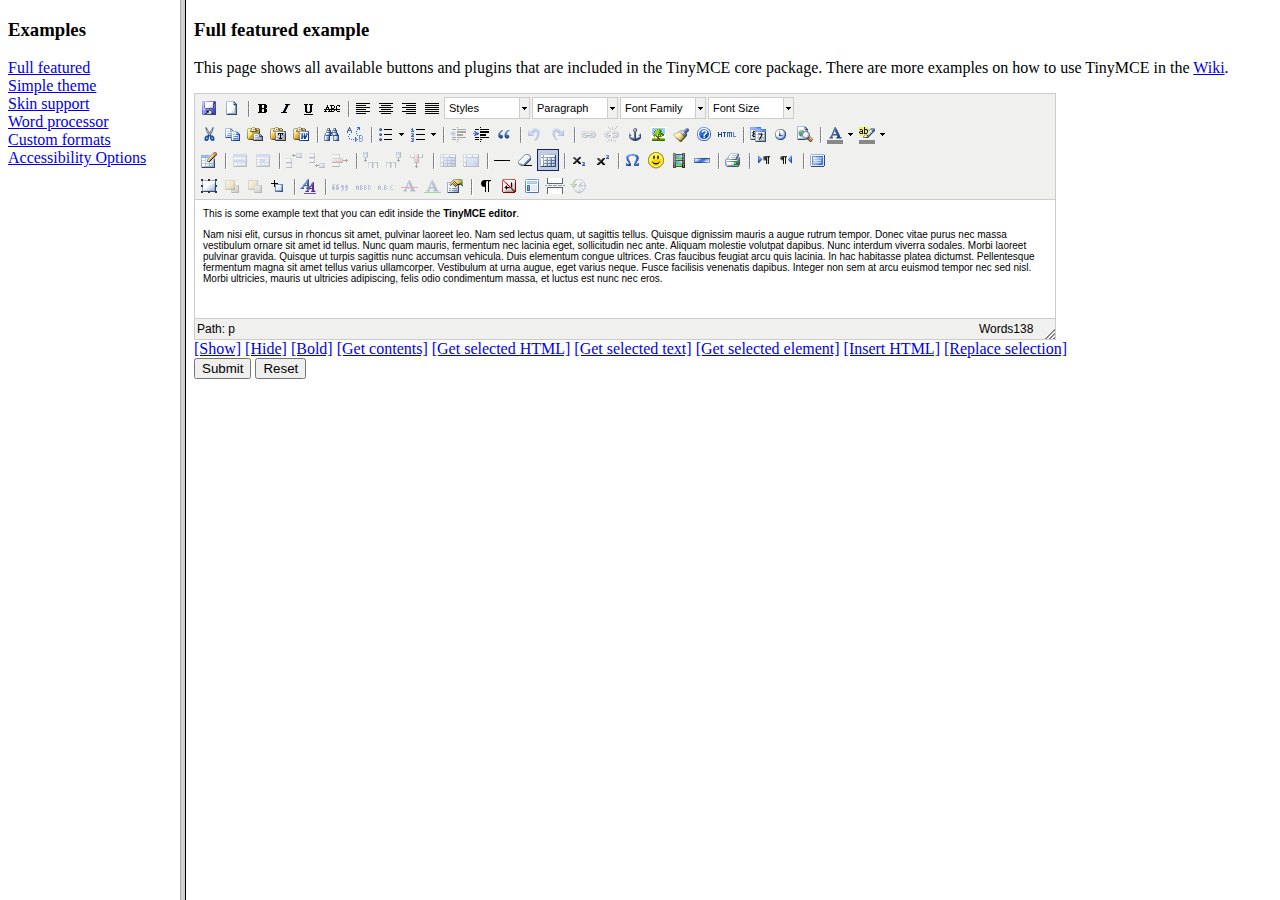
<file: www/html/js/tinymce/examples/index.html>
<!DOCTYPE HTML PUBLIC "-//W3C//DTD HTML 4.01 Frameset//EN" "http://www.w3.org/TR/html4/frameset.dtd">
<html>
<head>
	<title>TinyMCE examples</title>
</head>
<frameset cols="180,80%">
	<frame src="menu.html" name="menu" />
	<frame src="full.html" name="main" />
</frameset>
</html>
</file>
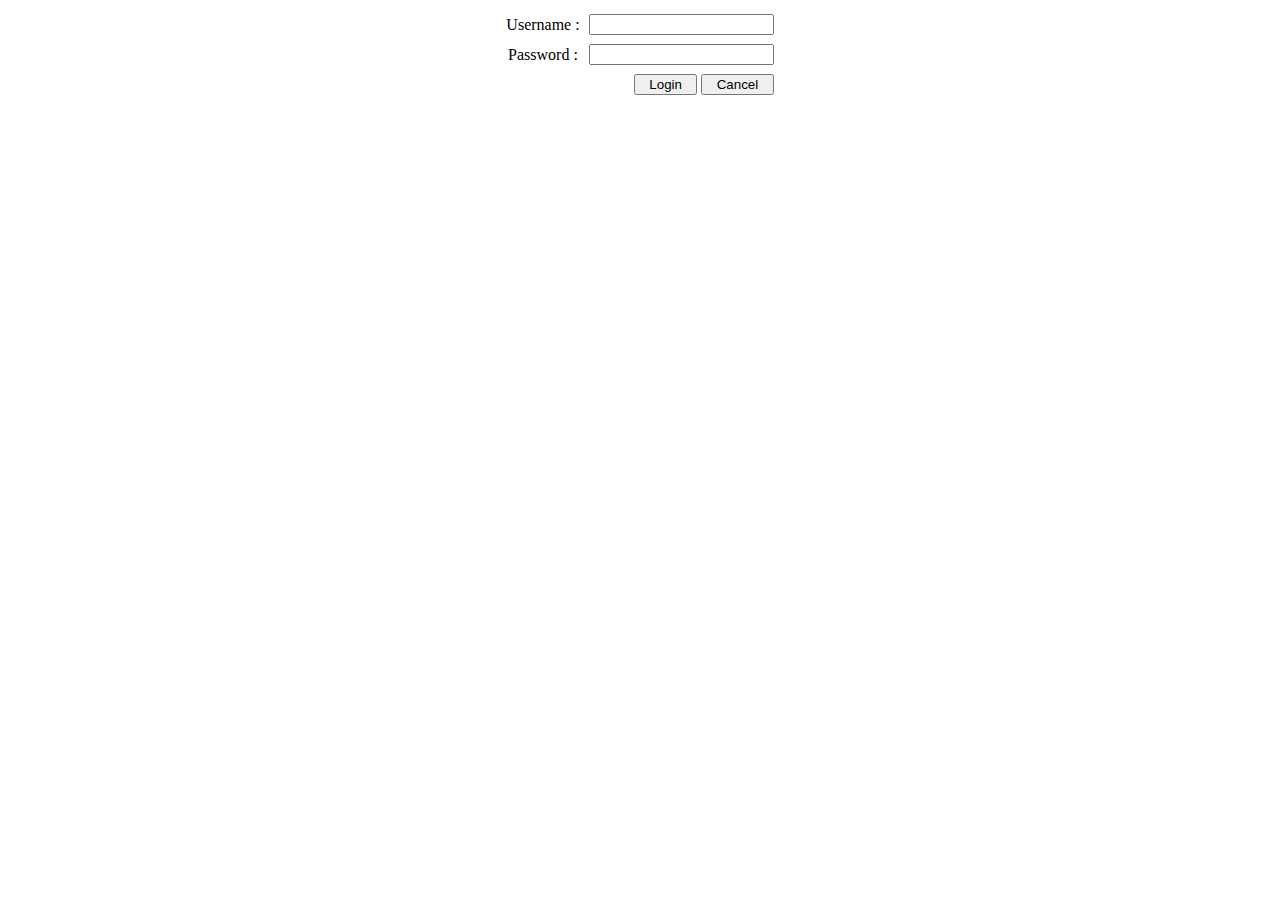
<file: www/html/js/thickbox/text/ajaxLogin.html>
﻿<!DOCTYPE html PUBLIC "-//W3C//DTD XHTML 1.0 Transitional//EN" "http://www.w3.org/TR/xhtml1/DTD/xhtml1-transitional.dtd">
<html xmlns="http://www.w3.org/1999/xhtml">
<head>
<meta http-equiv="Content-Type" content="text/html; charset=utf-8" />
<body>
	<div style="text-align:center;">
		<table style="margin:0px auto" cellSpacing="3" cellPadding="3" border="0">
			<tbody>
				<tr>
					<td><label>Username</label> :</td>
					<td><input name=""></td>
				</tr>
				<tr>
					<td><label>Password</label> :</td>
					<td><input name=""></td>
				</tr>
				<tr align="right">
					<td colSpan="2">
						<input id="Login" type="submit" value="&nbsp;&nbsp;Login&nbsp;&nbsp;" />
						<input id="Login" onclick="tb_remove()" type="submit" value="&nbsp;&nbsp;Cancel&nbsp;&nbsp;">
					</td>
				</tr>
			</tbody>
		</table>
	</div>
</body>
</html>
</file>
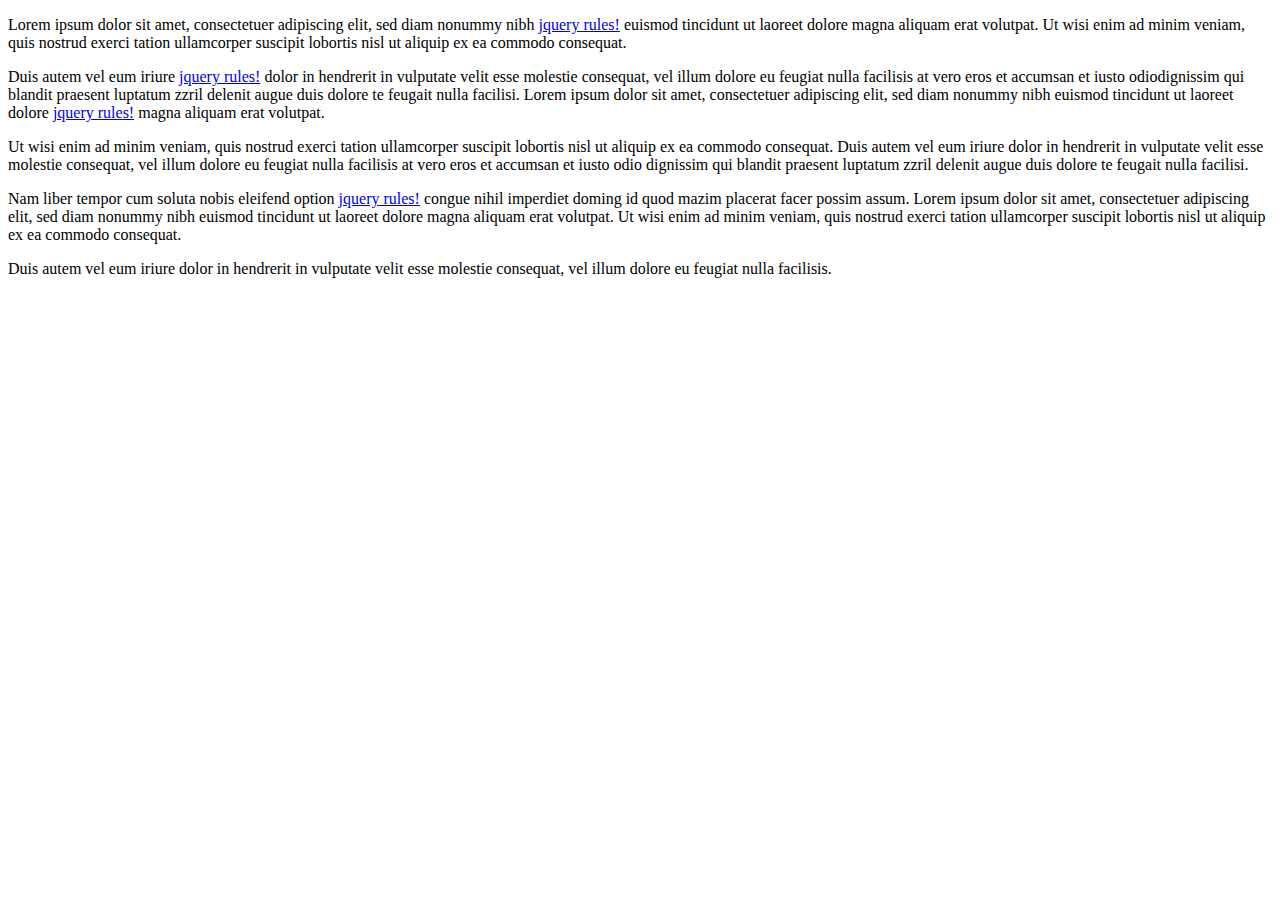
<file: www/html/js/thickbox/text/ajaxOverFlow.html>
﻿<!DOCTYPE html PUBLIC "-//W3C//DTD XHTML 1.0 Transitional//EN" "http://www.w3.org/TR/xhtml1/DTD/xhtml1-transitional.dtd">
<html xmlns="http://www.w3.org/1999/xhtml">
<head>
<meta http-equiv="Content-Type" content="text/html; charset=utf-8" />
<body>
	<p>Lorem ipsum dolor sit amet, consectetuer adipiscing elit, sed diam nonummy 
	nibh <a href="http://www.jquery.com/">jquery rules!</a> euismod tincidunt ut 
	laoreet dolore magna aliquam erat volutpat. Ut wisi enim ad minim veniam, quis 
	nostrud exerci tation ullamcorper suscipit lobortis nisl ut aliquip ex ea 
	commodo consequat.</p>
	<p>Duis autem vel eum iriure <a href="http://www.jquery.com/">jquery rules!</a> 
	dolor in hendrerit in vulputate velit esse molestie consequat, vel illum dolore 
	eu feugiat nulla facilisis at vero eros et accumsan et iusto odiodignissim qui 
	blandit praesent luptatum zzril delenit augue duis dolore te feugait nulla 
	facilisi. Lorem ipsum dolor sit amet, consectetuer adipiscing elit, sed diam 
	nonummy nibh euismod tincidunt ut laoreet dolore <a 
	href="http://www.jquery.com/">jquery rules!</a> magna aliquam erat volutpat.</p>
	<p>Ut wisi enim ad minim veniam, quis nostrud exerci tation ullamcorper suscipit 
	lobortis nisl ut aliquip ex ea commodo consequat. Duis autem vel eum iriure 
	dolor in hendrerit in vulputate velit esse molestie consequat, vel illum dolore 
	eu feugiat nulla facilisis at vero eros et accumsan et iusto odio dignissim qui 
	blandit praesent luptatum zzril delenit augue duis dolore te feugait nulla 
	facilisi.</p>
	<p>Nam liber tempor cum soluta nobis eleifend option <a 
	href="http://www.jquery.com/">jquery rules!</a> congue nihil imperdiet doming id 
	quod mazim placerat facer possim assum. Lorem ipsum dolor sit amet, consectetuer 
	adipiscing elit, sed diam nonummy nibh euismod tincidunt ut laoreet dolore magna 
	aliquam erat volutpat. Ut wisi enim ad minim veniam, quis nostrud exerci tation 
	ullamcorper suscipit lobortis nisl ut aliquip ex ea commodo consequat.</p>
	<p>Duis autem vel eum iriure dolor in hendrerit in vulputate velit esse molestie 
	consequat, vel illum dolore eu feugiat nulla facilisis.</p>
</body>
</html>
</file>
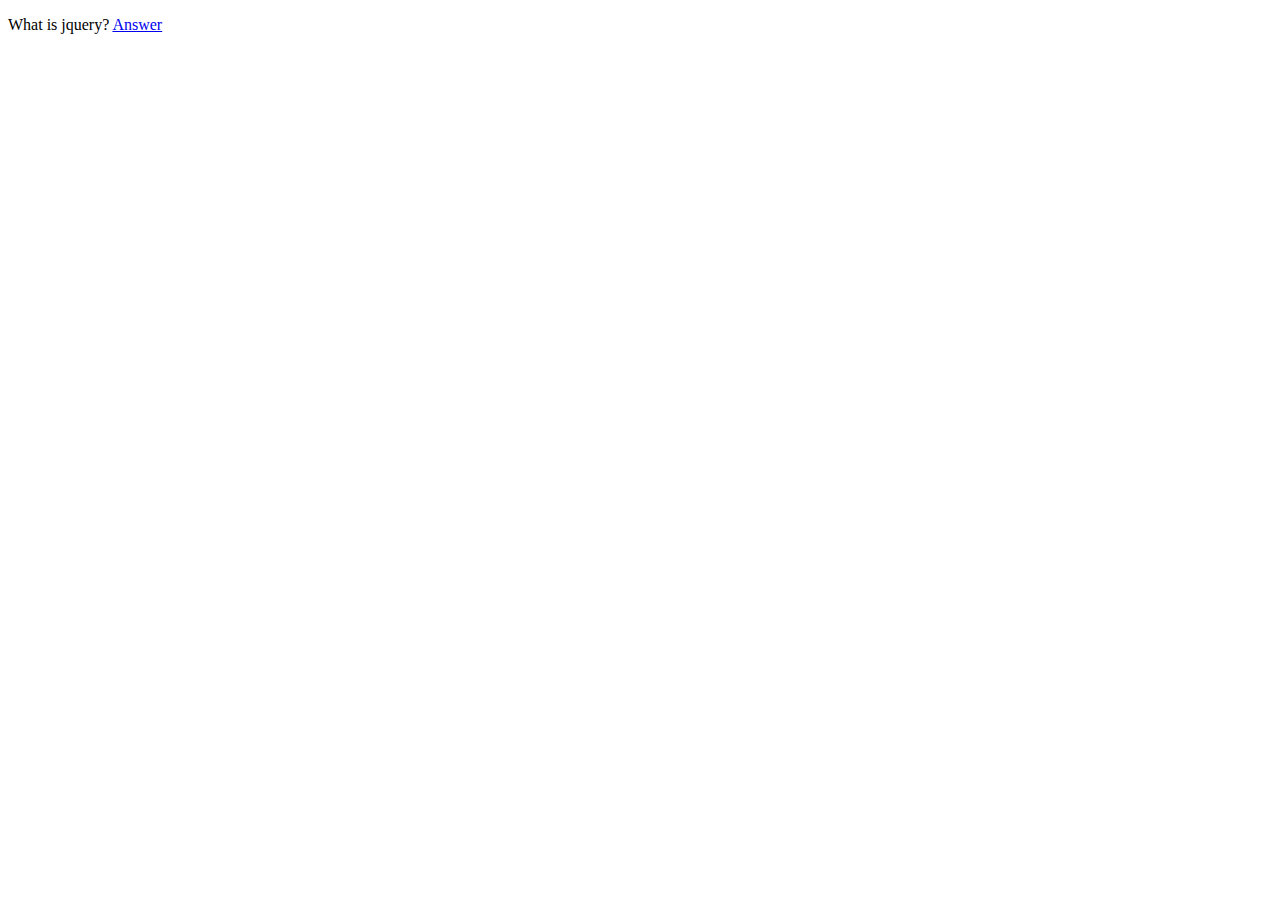
<file: www/html/js/thickbox/text/ajaxTBcontent.html>
﻿<!DOCTYPE html PUBLIC "-//W3C//DTD XHTML 1.0 Transitional//EN" "http://www.w3.org/TR/xhtml1/DTD/xhtml1-transitional.dtd">
<html xmlns="http://www.w3.org/1999/xhtml">
<head>
<meta http-equiv="Content-Type" content="text/html; charset=utf-8" />
<body>
<p>What is jquery? <a class="thickbox" href="http://jquery.com/demo/thickbox/newTBcontent.html?height=200&amp;width=300">Answer</a></p>
</body>
</html>
</file>
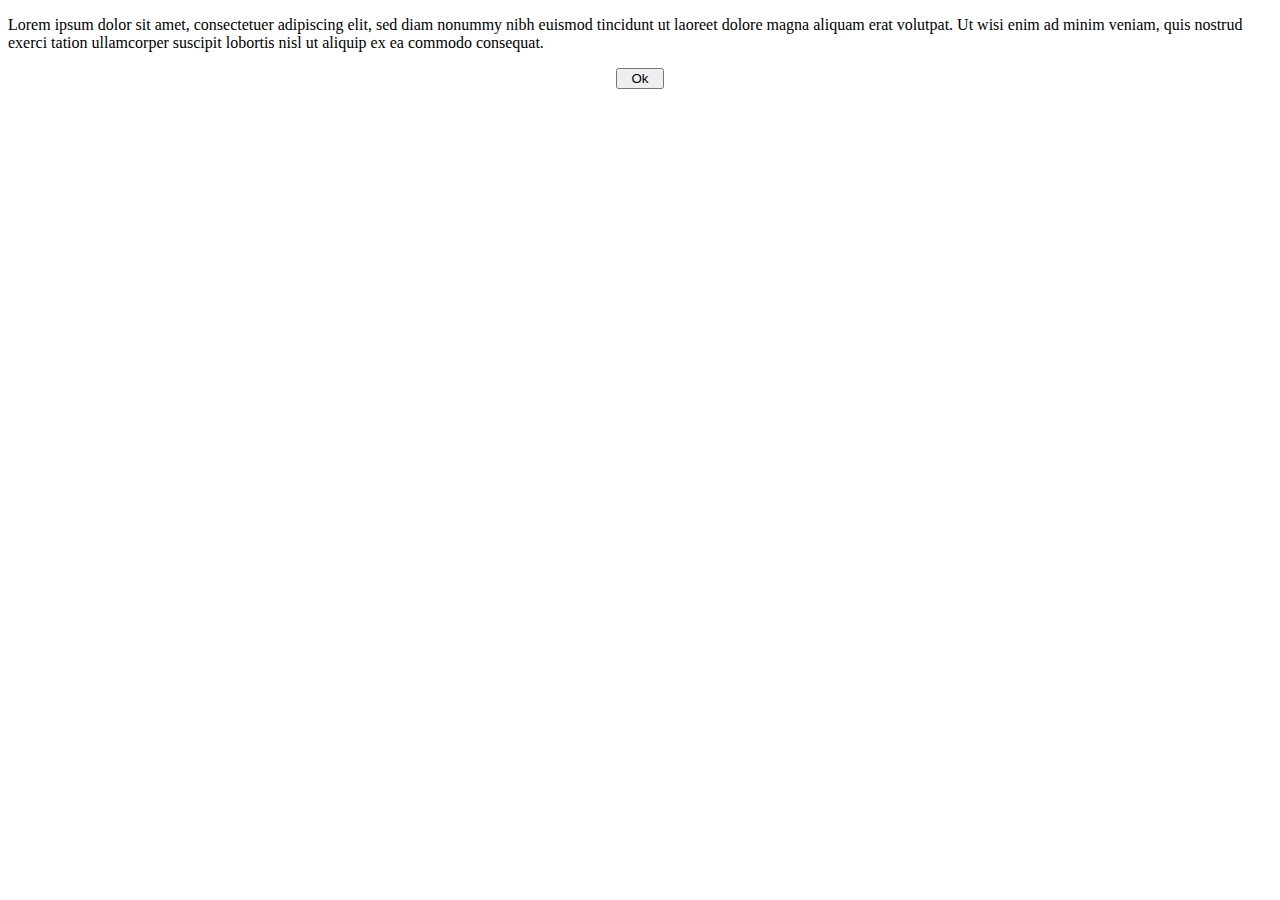
<file: www/html/js/thickbox/text/iframeModal.html>
﻿<!DOCTYPE html PUBLIC "-//W3C//DTD XHTML 1.0 Transitional//EN" "http://www.w3.org/TR/xhtml1/DTD/xhtml1-transitional.dtd">
<html xmlns="http://www.w3.org/1999/xhtml">
<head>
<meta http-equiv="Content-Type" content="text/html; charset=utf-8" />
<body>
	<p>Lorem ipsum dolor sit amet, consectetuer adipiscing elit, sed diam nonummy 
	nibh euismod tincidunt ut laoreet dolore magna aliquam erat volutpat. Ut wisi 
	enim ad minim veniam, quis nostrud exerci tation ullamcorper suscipit lobortis 
	nisl ut aliquip ex ea commodo consequat.</p>
	<p style="text-align:center;"><input id="Login" onclick="self.parent.tb_remove();" type="submit" value="&nbsp;&nbsp;Ok&nbsp;&nbsp;" /></p>
</body>
</html>
</file>
